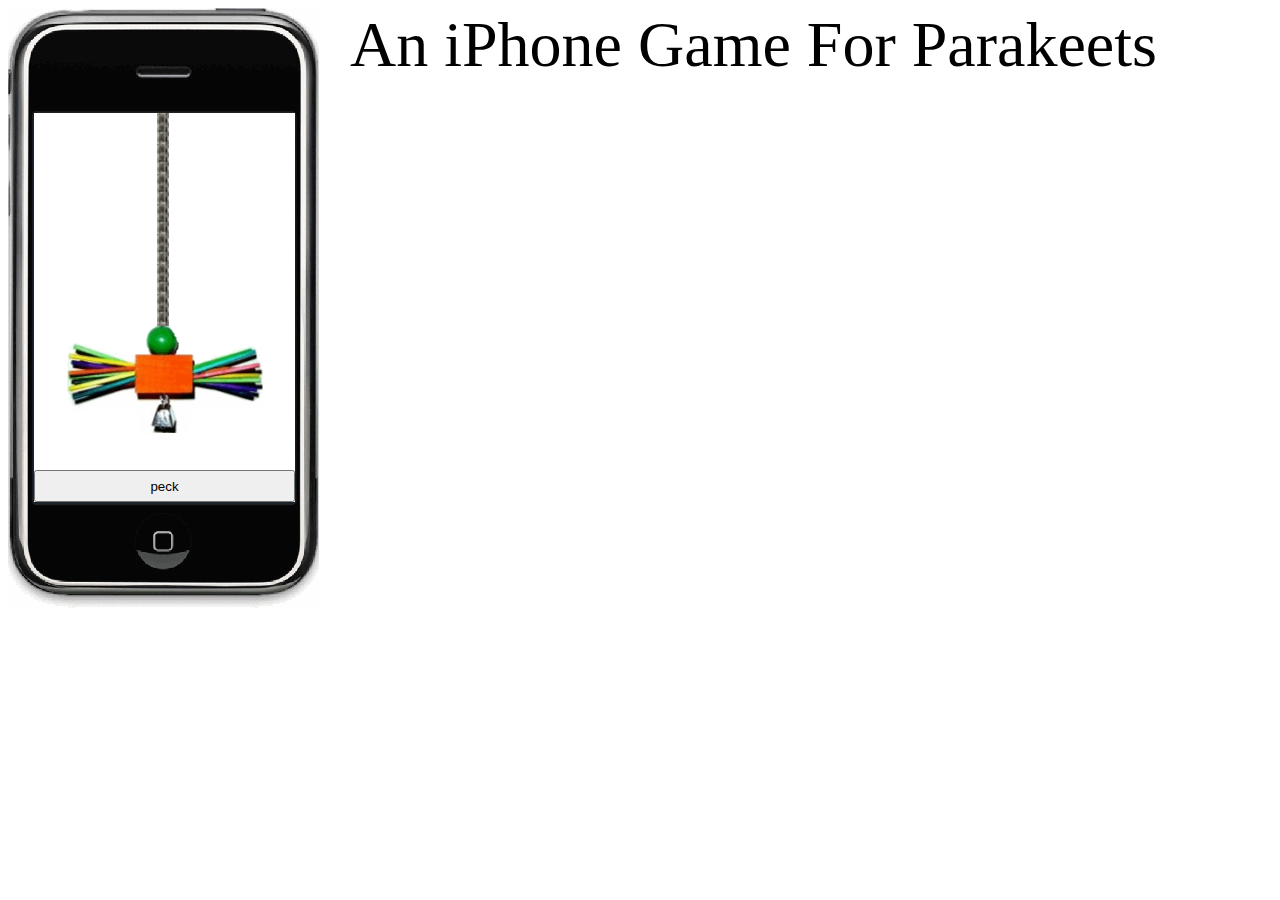
<file: chain/chain.html>
<!DOCTYPE html>
<html lang="en">
    <head>
        <meta charset="utf-8">
        <title>boxbox demo</title>
        <style>
            #info {
                position: fixed;
                left: 350px;
                font-size: 4em;
            }
            #overlay {
                position: fixed;
                width: 100%;
                height: 100%;
                background-image: url('iphone.gif');
                background-repeat: no-repeat;
            }
            #peck {
                position: fixed;
                top: 470px;
                left: 34px;
                width: 261px;
                height: 32px;
            }
            canvas {
                margin: 105px 0 0 26px;
            }
        </style>
    </head>
    <body>
        <div id="overlay"></div>
        <div id="info">
            An iPhone Game For Parakeets
        </div>
        <button id="peck" onclick="peck()">peck</button>
        <canvas id="bbdemo" width="261" height="389">
            your browser doesn't support canvas
        </canvas>
        <script src="../js/libs/Box2dWeb-2.1.a.3.min.js"></script>
        <script src="../js/libs/boxbox.min.js"></script>
        <script src="chain.js"></script>
    </body>
</html>
</file>
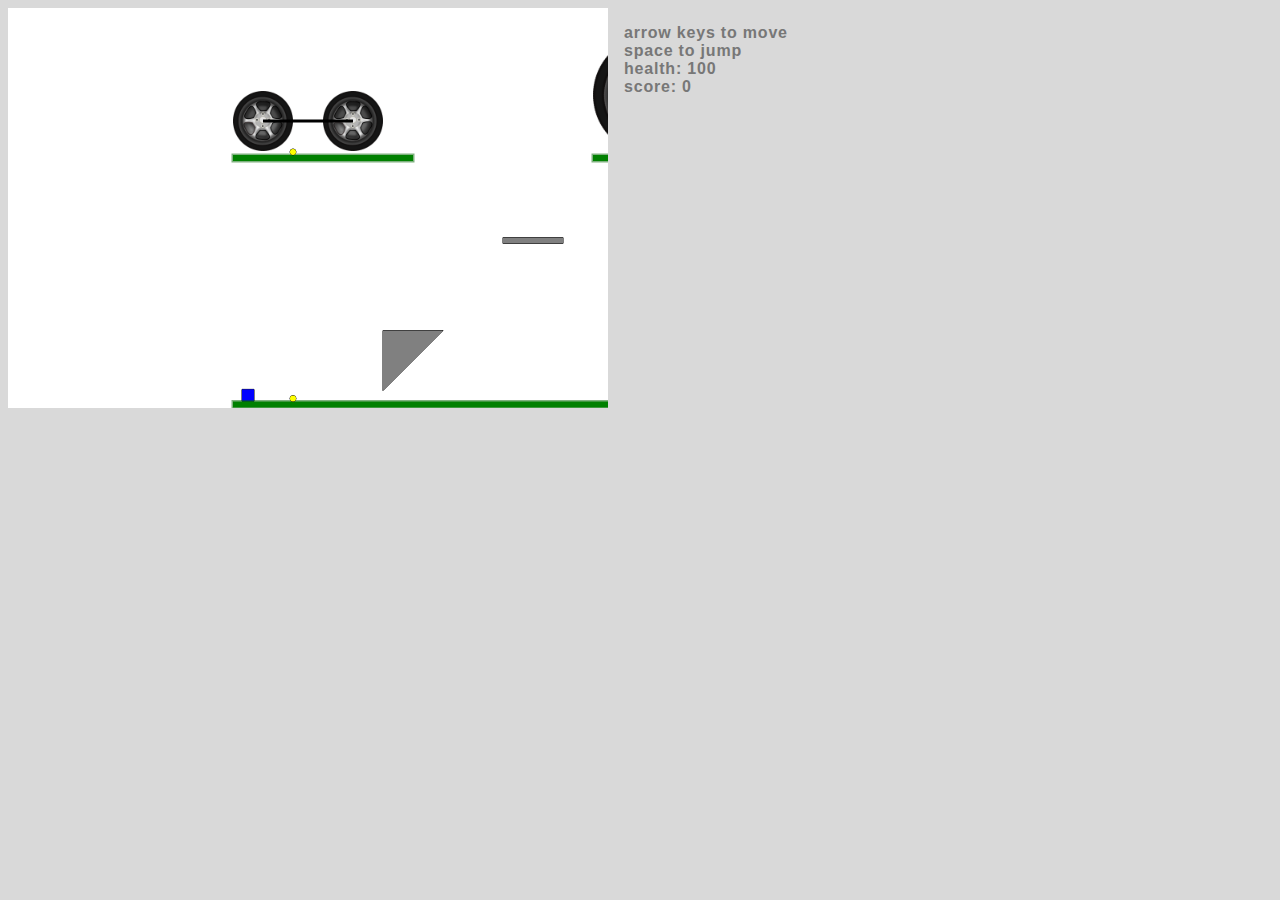
<file: platformer/demo.html>
<!DOCTYPE html>
<html lang="en">
    <head>
        <meta charset="utf-8">
        <title>boxbox demo</title>
        <style>
            body {
                font-family: sans-serif;
                font-weight: bold;
                letter-spacing: .05em;
                color: #777;
                background-color: #d9d9d9;
            }
            canvas {
                float: left;
                background-color: white;
            }
            #hud {
                float: left;
                padding: 1em;
            }
        </style>
    </head>
    <body>
        <canvas id="bbdemo" width="600" height="400">
            your browser doesn't support canvas
        </canvas>
        <div id="hud">
            arrow keys to move
            <br>
            space to jump
            <br>
            health: <span id="health">100</span>
            <br>
            score: <span id="score">0</span>
        </div>
        <script src="../js/libs/Box2dWeb-2.1.a.3.min.js"></script>
        <script src="../js/libs/boxbox.min.js"></script>
        <script src="demo.js"></script>
    </body>
</html>
</file>
